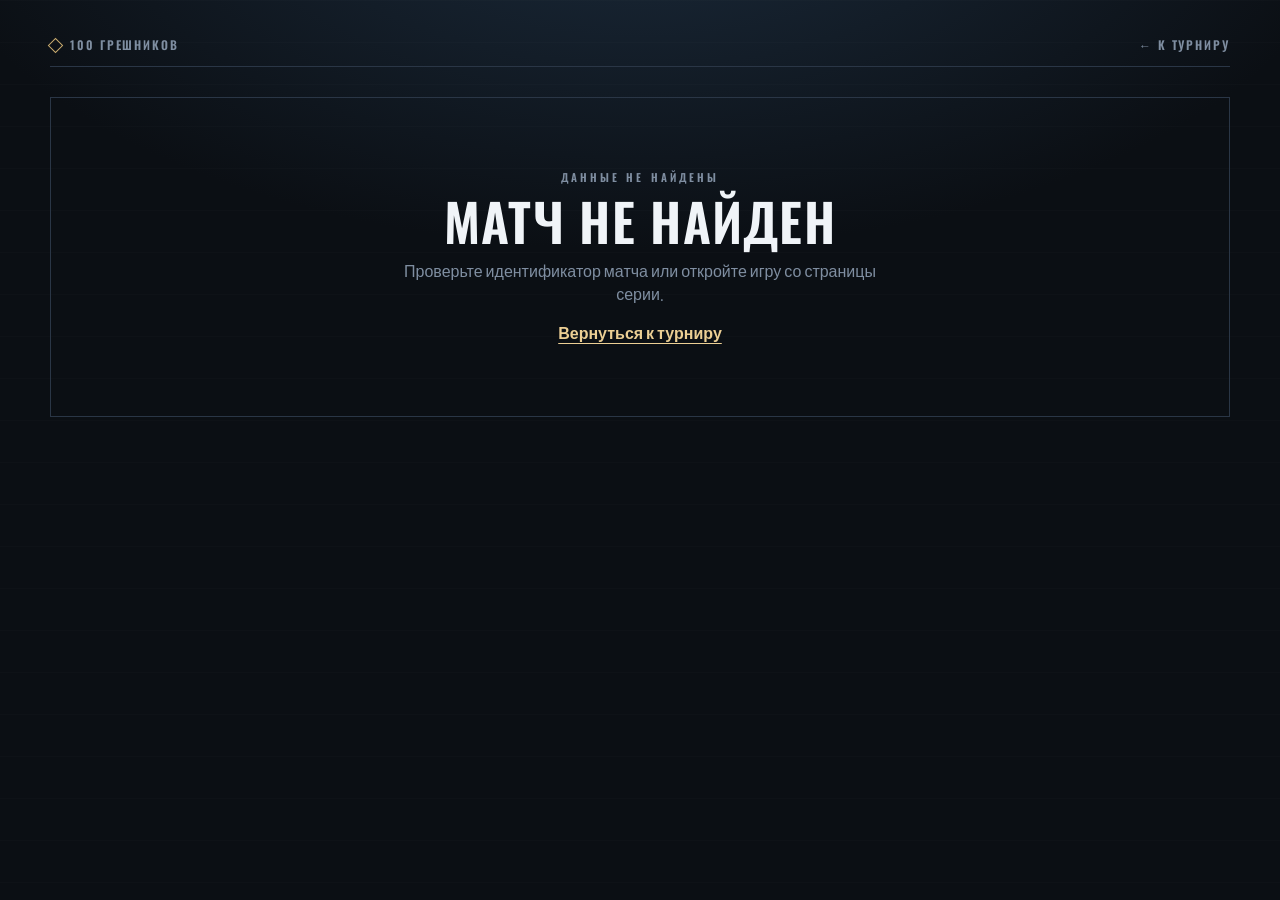
<file: tournament-match.html>
<!DOCTYPE html>
<html lang="ru">
<head>
  <meta charset="UTF-8">
  <meta name="viewport" content="width=device-width, initial-scale=1.0">
  <meta name="description" content="Игроки, герои, KDA и золото матча турнира 100 Грешников.">
  <title>Матч — Турнир 100 Грешников</title>
  <link rel="icon" href="data:image/svg+xml,%3Csvg xmlns='http://www.w3.org/2000/svg' viewBox='0 0 64 64'%3E%3Crect width='64' height='64' rx='12' fill='%230b0f14'/%3E%3Cpath d='M14 12l38 40M45 12L12 45m6-27l10 4 14 20 4 10-10-4-20-20z' stroke='%23c8aa6e' stroke-width='6' stroke-linecap='round' fill='none'/%3E%3C/svg%3E">
  <link rel="preconnect" href="https://fonts.googleapis.com">
  <link rel="preconnect" href="https://fonts.gstatic.com" crossorigin>
  <link href="https://fonts.googleapis.com/css2?family=Barlow+Semi+Condensed:wght@400;500;600;700;800&family=Oswald:wght@400;500;600;700&display=swap" rel="stylesheet">
  <link rel="stylesheet" href="assets/tournament.css">
  <script src="assets/tournament.js" defer></script>
</head>
<body data-page="match">
  <div class="shell">
    <nav class="topbar" aria-label="Основная навигация">
      <a class="topbar__brand" href="tournament-100-sinners.html">100 Грешников</a>
      <a class="topbar__back" href="tournament-100-sinners.html">← К турниру</a>
    </nav>
    <div id="app" aria-live="polite" aria-busy="true">
      <section class="loading-state"><div><p class="eyebrow">Загрузка матча</p><h1>Итоговое табло</h1><p>Готовим игроков, героев, KDA и золото.</p></div></section>
    </div>
  </div>
</body>
</html>
</file>
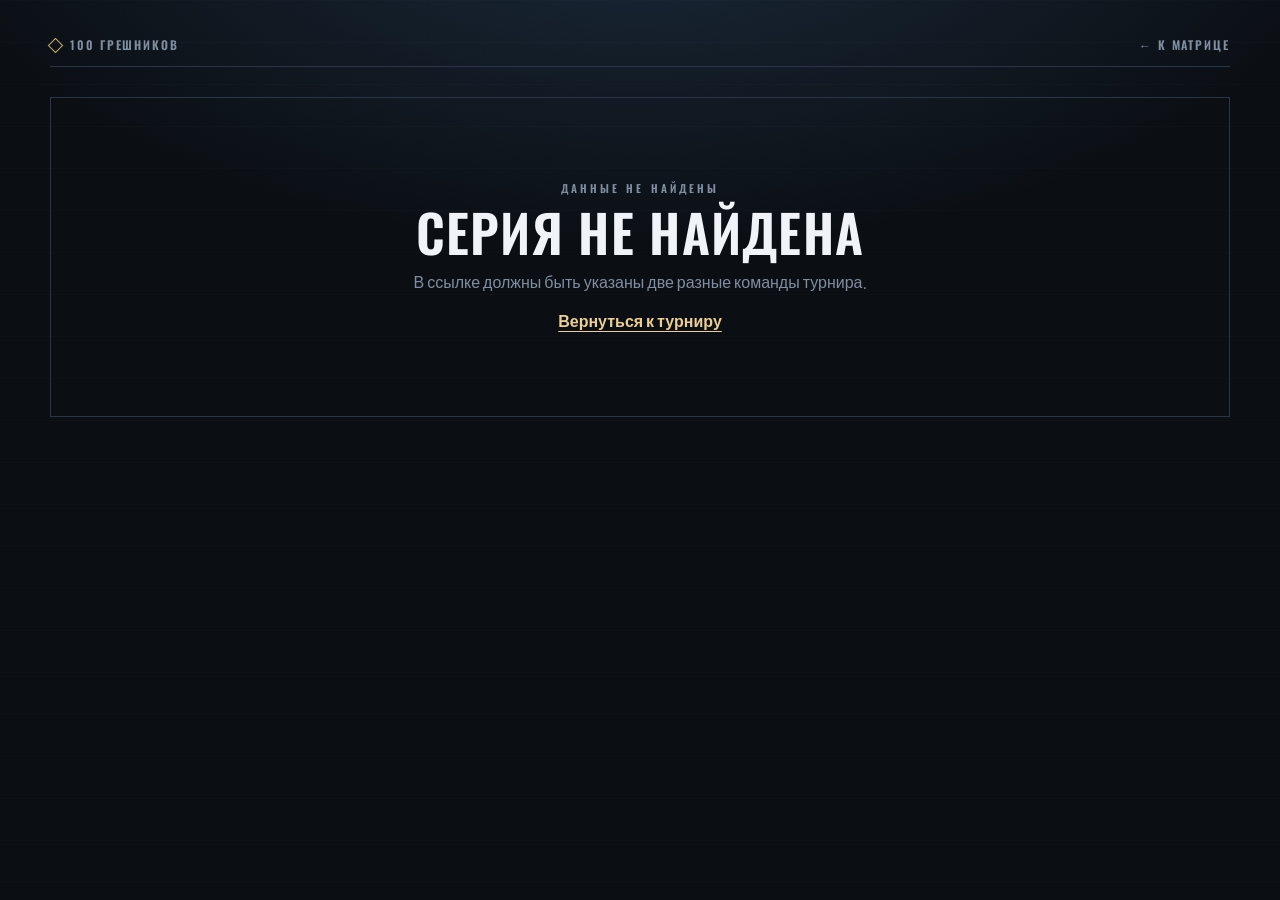
<file: tournament-series.html>
<!DOCTYPE html>
<html lang="ru">
<head>
  <meta charset="UTF-8">
  <meta name="viewport" content="width=device-width, initial-scale=1.0">
  <meta name="description" content="Матчи очной серии турнира 100 Грешников по Dota 2 Turbo.">
  <title>Серия — Турнир 100 Грешников</title>
  <link rel="icon" href="data:image/svg+xml,%3Csvg xmlns='http://www.w3.org/2000/svg' viewBox='0 0 64 64'%3E%3Crect width='64' height='64' rx='12' fill='%230b0f14'/%3E%3Cpath d='M14 12l38 40M45 12L12 45m6-27l10 4 14 20 4 10-10-4-20-20z' stroke='%23c8aa6e' stroke-width='6' stroke-linecap='round' fill='none'/%3E%3C/svg%3E">
  <link rel="preconnect" href="https://fonts.googleapis.com">
  <link rel="preconnect" href="https://fonts.gstatic.com" crossorigin>
  <link href="https://fonts.googleapis.com/css2?family=Barlow+Semi+Condensed:wght@400;500;600;700;800&family=Oswald:wght@400;500;600;700&display=swap" rel="stylesheet">
  <link rel="stylesheet" href="assets/tournament.css">
  <script src="assets/tournament.js" defer></script>
</head>
<body data-page="series">
  <div class="shell">
    <nav class="topbar" aria-label="Основная навигация">
      <a class="topbar__brand" href="tournament-100-sinners.html">100 Грешников</a>
      <a class="topbar__back" href="tournament-100-sinners.html">← К матрице</a>
    </nav>
    <div id="app" aria-live="polite" aria-busy="true">
      <section class="loading-state"><div><p class="eyebrow">Загрузка серии</p><h1>Очные встречи</h1><p>Собираем счёт серии и список матчей.</p></div></section>
    </div>
  </div>
</body>
</html>
</file>
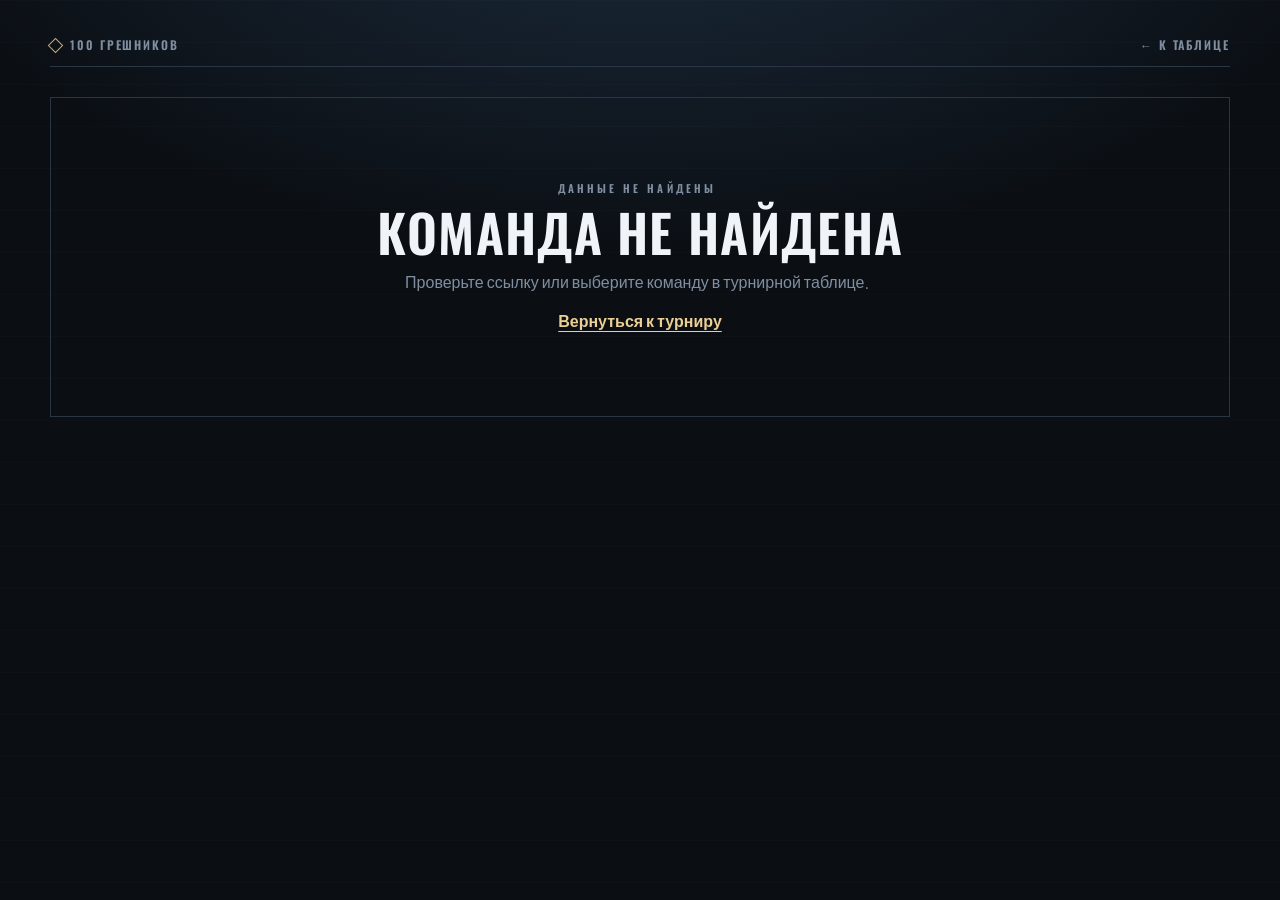
<file: tournament-team.html>
<!DOCTYPE html>
<html lang="ru">
<head>
  <meta charset="UTF-8">
  <meta name="viewport" content="width=device-width, initial-scale=1.0">
  <meta name="description" content="Состав команды и статистика героев игроков турнира 100 Грешников.">
  <title>Команда — Турнир 100 Грешников</title>
  <link rel="icon" href="data:image/svg+xml,%3Csvg xmlns='http://www.w3.org/2000/svg' viewBox='0 0 64 64'%3E%3Crect width='64' height='64' rx='12' fill='%230b0f14'/%3E%3Cpath d='M14 12l38 40M45 12L12 45m6-27l10 4 14 20 4 10-10-4-20-20z' stroke='%23c8aa6e' stroke-width='6' stroke-linecap='round' fill='none'/%3E%3C/svg%3E">
  <link rel="preconnect" href="https://fonts.googleapis.com">
  <link rel="preconnect" href="https://fonts.gstatic.com" crossorigin>
  <link href="https://fonts.googleapis.com/css2?family=Barlow+Semi+Condensed:wght@400;500;600;700;800&family=Oswald:wght@400;500;600;700&display=swap" rel="stylesheet">
  <link rel="stylesheet" href="assets/tournament.css">
  <script src="assets/tournament.js" defer></script>
</head>
<body data-page="team">
  <div class="shell">
    <nav class="topbar" aria-label="Основная навигация">
      <a class="topbar__brand" href="tournament-100-sinners.html">100 Грешников</a>
      <a class="topbar__back" href="tournament-100-sinners.html">← К таблице</a>
    </nav>
    <div id="app" aria-live="polite" aria-busy="true">
      <section class="loading-state"><div><p class="eyebrow">Загрузка команды</p><h1>Состав и герои</h1><p>Считаем матчи игроков и их самые частые пики.</p></div></section>
    </div>
  </div>
</body>
</html>
</file>
<file: assets/tournament.css>
:root {
  --bg: #0b0f14;
  --bg-raised: #101720;
  --panel: #151c25;
  --panel-strong: #1b2430;
  --line: #2a3646;
  --line-soft: rgba(127, 142, 161, 0.18);
  --gold: #c8aa6e;
  --gold-bright: #eccf94;
  --text: #cfd8e3;
  --text-strong: #f0f4f8;
  --dim: #7f8ea1;
  --radiant: #93c53b;
  --radiant-bright: #b8e35f;
  --dire: #e04a3c;
  --dire-bright: #ff7a6b;
  --content: 1180px;
  color-scheme: dark;
}

* {
  box-sizing: border-box;
}

html {
  min-width: 320px;
  min-height: 100%;
  background: var(--bg);
}

body {
  min-height: 100vh;
  margin: 0;
  color: var(--text);
  font-family: "Barlow Semi Condensed", Arial, sans-serif;
  background:
    linear-gradient(rgba(255, 255, 255, 0.012) 1px, transparent 1px),
    radial-gradient(1100px 560px at 50% -120px, #1b2b3c 0%, var(--bg) 66%);
  background-size: 100% 42px, auto;
  line-height: 1.45;
}

a {
  color: inherit;
}

button,
a {
  -webkit-tap-highlight-color: transparent;
}

:focus-visible {
  outline: 2px solid var(--gold-bright);
  outline-offset: 3px;
}

.shell {
  width: min(var(--content), calc(100% - 32px));
  margin: 0 auto;
  padding: 24px 0 56px;
}

.topbar {
  display: flex;
  align-items: center;
  justify-content: space-between;
  gap: 18px;
  min-height: 42px;
  margin-bottom: 30px;
  border-bottom: 1px solid var(--line);
}

.topbar__brand,
.topbar__back {
  display: inline-flex;
  align-items: center;
  gap: 9px;
  min-height: 42px;
  color: var(--dim);
  font-family: "Oswald", sans-serif;
  font-size: 12px;
  font-weight: 600;
  letter-spacing: 0.16em;
  text-decoration: none;
  text-transform: uppercase;
  transition: color 150ms ease;
}

.topbar__brand::before {
  width: 9px;
  height: 9px;
  border: 1px solid var(--gold);
  content: "";
  transform: rotate(45deg);
}

.topbar__brand:hover,
.topbar__back:hover {
  color: var(--gold-bright);
}

.masthead {
  position: relative;
  display: grid;
  grid-template-columns: 1fr auto;
  gap: 24px;
  align-items: end;
  min-height: 156px;
  margin-bottom: 38px;
  padding: 24px 0 28px;
  border-bottom: 1px solid var(--gold);
}

.masthead::after {
  position: absolute;
  right: 0;
  bottom: -1px;
  width: min(360px, 42%);
  height: 1px;
  background: linear-gradient(90deg, transparent, var(--gold-bright));
  box-shadow: 0 0 16px rgba(236, 207, 148, 0.55);
  content: "";
}

.eyebrow {
  margin: 0 0 10px;
  color: var(--gold);
  font-family: "Oswald", sans-serif;
  font-size: 11px;
  font-weight: 600;
  letter-spacing: 0.28em;
  text-transform: uppercase;
}

h1,
h2,
h3,
p {
  margin-top: 0;
}

h1,
h2,
h3 {
  font-family: "Oswald", sans-serif;
  font-weight: 600;
}

h1 {
  max-width: 780px;
  margin-bottom: 10px;
  color: var(--text-strong);
  font-size: clamp(38px, 7vw, 72px);
  line-height: 0.98;
  letter-spacing: 0.025em;
  text-transform: uppercase;
}

.masthead__intro {
  max-width: 680px;
  margin-bottom: 0;
  color: #aebac8;
  font-size: 17px;
}

.masthead__stamp {
  display: grid;
  place-items: center;
  width: 118px;
  height: 118px;
  border: 1px solid rgba(200, 170, 110, 0.55);
  color: var(--gold-bright);
  font-family: "Oswald", sans-serif;
  font-size: 13px;
  font-weight: 700;
  letter-spacing: 0.18em;
  text-align: center;
  text-transform: uppercase;
  transform: rotate(2deg);
}

.section {
  margin-top: 42px;
}

.section__head {
  display: flex;
  align-items: end;
  justify-content: space-between;
  gap: 18px;
  margin-bottom: 14px;
}

.section__head h2 {
  margin-bottom: 0;
  color: var(--text-strong);
  font-size: clamp(24px, 4vw, 34px);
  letter-spacing: 0.06em;
  text-transform: uppercase;
}

.section__note {
  margin-bottom: 4px;
  color: var(--dim);
  font-size: 13px;
}

.table-scroll {
  overflow-x: auto;
  border-top: 1px solid var(--line);
  border-bottom: 1px solid var(--line);
}

.data-table {
  width: 100%;
  border-collapse: collapse;
  font-size: 15px;
  font-variant-numeric: tabular-nums;
}

.data-table th,
.data-table td {
  padding: 13px 14px;
  border-bottom: 1px solid var(--line-soft);
  text-align: center;
}

.data-table thead th {
  color: var(--dim);
  font-family: "Oswald", sans-serif;
  font-size: 11px;
  font-weight: 600;
  letter-spacing: 0.15em;
  text-transform: uppercase;
}

.data-table tbody tr:last-child td {
  border-bottom: 0;
}

.data-table tbody tr {
  transition: background-color 140ms ease;
}

.data-table tbody tr:hover {
  background: rgba(255, 255, 255, 0.025);
}

.data-table th:nth-child(2),
.data-table td:nth-child(2) {
  text-align: left;
}

.rank {
  color: var(--dim);
  font-family: "Oswald", sans-serif;
}

.team-link {
  color: var(--text-strong);
  font-size: 17px;
  font-weight: 700;
  text-decoration-color: transparent;
  text-underline-offset: 4px;
  transition: color 140ms ease, text-decoration-color 140ms ease;
}

.team-link:hover {
  color: var(--gold-bright);
  text-decoration-color: var(--gold);
}

.points {
  color: var(--gold-bright);
  font-family: "Oswald", sans-serif;
  font-size: 21px;
  font-weight: 600;
}

.win {
  color: var(--radiant-bright);
}

.loss {
  color: var(--dire-bright);
}

.matrix-frame {
  position: relative;
  overflow-x: auto;
  padding: 10px;
  border: 1px solid rgba(200, 170, 110, 0.4);
  background:
    linear-gradient(135deg, rgba(200, 170, 110, 0.08), transparent 28%),
    #0e141b;
  box-shadow: inset 0 0 50px rgba(0, 0, 0, 0.45), 0 0 36px rgba(200, 170, 110, 0.06);
}

.matrix-frame::before,
.matrix-frame::after {
  position: absolute;
  width: 22px;
  height: 22px;
  border-color: var(--gold-bright);
  content: "";
  pointer-events: none;
}

.matrix-frame::before {
  top: 4px;
  left: 4px;
  border-top: 1px solid;
  border-left: 1px solid;
}

.matrix-frame::after {
  right: 4px;
  bottom: 4px;
  border-right: 1px solid;
  border-bottom: 1px solid;
}

.matrix {
  min-width: 760px;
  width: 100%;
  border-collapse: separate;
  border-spacing: 4px;
  font-variant-numeric: tabular-nums;
}

.matrix th {
  padding: 9px 10px;
  color: #aab5c2;
  font-family: "Oswald", sans-serif;
  font-size: 12px;
  font-weight: 500;
  letter-spacing: 0.06em;
}

.matrix th:first-child {
  width: 150px;
  text-align: left;
}

.matrix td {
  height: 62px;
  background: rgba(255, 255, 255, 0.018);
  text-align: center;
}

.matrix__empty {
  color: #435061;
  background:
    linear-gradient(135deg, transparent 49%, rgba(127, 142, 161, 0.14) 50%, transparent 51%) !important;
}

.matrix__link {
  display: grid;
  place-items: center;
  width: 100%;
  height: 100%;
  border: 1px solid rgba(200, 170, 110, 0.16);
  color: var(--text-strong);
  font-family: "Oswald", sans-serif;
  font-size: 24px;
  font-weight: 600;
  letter-spacing: 0.04em;
  text-decoration: none;
  transition: border-color 150ms ease, color 150ms ease, background 150ms ease, box-shadow 150ms ease;
}

.matrix__link:hover {
  border-color: var(--gold-bright);
  color: var(--gold-bright);
  background: rgba(200, 170, 110, 0.09);
  box-shadow: inset 0 0 26px rgba(200, 170, 110, 0.12), 0 0 12px rgba(200, 170, 110, 0.16);
}

.matrix__missing {
  color: #4a5767;
  font-family: "Oswald", sans-serif;
}

.hero-grid {
  display: grid;
  grid-template-columns: repeat(2, minmax(0, 1fr));
  gap: 0 28px;
  border-top: 1px solid var(--line);
}

.hero-stat {
  display: grid;
  grid-template-columns: 94px minmax(0, 1fr) auto;
  gap: 14px;
  align-items: center;
  min-height: 78px;
  padding: 10px 0;
  border-bottom: 1px solid var(--line-soft);
}

.hero-stat__name {
  margin-bottom: 3px;
  color: var(--text-strong);
  font-size: 16px;
  font-weight: 700;
}

.hero-stat__picks {
  color: var(--dim);
  font-size: 13px;
}

.hero-stat__record,
.record {
  display: inline-flex;
  align-items: baseline;
  gap: 5px;
  font-family: "Oswald", sans-serif;
  font-size: 18px;
  font-variant-numeric: tabular-nums;
}

.record__dash {
  color: var(--dim);
}

.hero-media {
  position: relative;
  display: inline-grid;
  place-items: center;
  width: 94px;
  aspect-ratio: 16 / 9;
  overflow: hidden;
  border: 1px solid var(--line);
  background: #0d1319;
}

.hero-media img {
  display: block;
  width: 100%;
  height: 100%;
  object-fit: cover;
}

.hero-media.is-missing::before {
  padding: 6px;
  color: var(--dim);
  content: attr(data-label);
  font-size: 10px;
  line-height: 1.1;
  text-align: center;
}

.hero-media.is-missing img {
  display: none;
}

.summary-strip {
  display: grid;
  grid-template-columns: repeat(5, 1fr);
  margin-bottom: 32px;
  border-top: 1px solid var(--line);
  border-bottom: 1px solid var(--line);
}

.summary-strip__item {
  padding: 16px 18px;
  border-right: 1px solid var(--line-soft);
}

.summary-strip__item:last-child {
  border-right: 0;
}

.summary-strip__label {
  display: block;
  margin-bottom: 4px;
  color: var(--dim);
  font-family: "Oswald", sans-serif;
  font-size: 10px;
  font-weight: 600;
  letter-spacing: 0.16em;
  text-transform: uppercase;
}

.summary-strip__value {
  color: var(--text-strong);
  font-family: "Oswald", sans-serif;
  font-size: 25px;
  font-variant-numeric: tabular-nums;
}

.player-list,
.match-list {
  display: grid;
  gap: 12px;
}

.player-card {
  display: grid;
  grid-template-columns: minmax(180px, 0.7fr) minmax(0, 1.8fr);
  gap: 24px;
  align-items: center;
  padding: 18px 20px;
  border: 1px solid var(--line);
  background: linear-gradient(90deg, rgba(255, 255, 255, 0.018), transparent);
}

.player-card__name {
  margin-bottom: 4px;
  color: var(--text-strong);
  font-family: "Oswald", sans-serif;
  font-size: 21px;
  font-weight: 500;
}

.player-card__games {
  margin-bottom: 0;
  color: var(--dim);
  font-size: 13px;
}

.top-heroes {
  display: grid;
  grid-template-columns: repeat(3, minmax(0, 1fr));
  gap: 10px;
}

.top-hero {
  display: grid;
  grid-template-columns: 76px 1fr;
  gap: 10px;
  align-items: center;
  min-width: 0;
}

.top-hero .hero-media {
  width: 76px;
}

.top-hero__games {
  color: var(--dim);
  font-size: 12px;
  white-space: nowrap;
}

.top-hero .record {
  font-size: 16px;
}

.series-scoreboard {
  display: grid;
  grid-template-columns: 1fr auto 1fr;
  gap: 18px;
  align-items: center;
  margin-bottom: 30px;
  padding: 26px 0;
  border-top: 1px solid var(--line);
  border-bottom: 1px solid var(--gold);
}

.series-scoreboard__team {
  color: var(--text-strong);
  font-family: "Oswald", sans-serif;
  font-size: clamp(22px, 4vw, 38px);
  font-weight: 600;
  line-height: 1.08;
  text-transform: uppercase;
}

.series-scoreboard__team:last-child {
  text-align: right;
}

.series-scoreboard__score {
  color: var(--gold-bright);
  font-family: "Oswald", sans-serif;
  font-size: clamp(38px, 7vw, 70px);
  font-weight: 600;
  letter-spacing: 0.06em;
  text-shadow: 0 0 24px rgba(200, 170, 110, 0.25);
}

.match-card {
  display: grid;
  grid-template-columns: 84px minmax(0, 1fr) auto;
  gap: 20px;
  align-items: center;
  min-height: 96px;
  padding: 16px 18px;
  border: 1px solid var(--line);
  color: inherit;
  text-decoration: none;
  transition: border-color 150ms ease, background 150ms ease;
}

.match-card:hover {
  border-color: var(--gold);
  background: rgba(200, 170, 110, 0.045);
}

.match-card__number {
  color: var(--dim);
  font-family: "Oswald", sans-serif;
  font-size: 12px;
  letter-spacing: 0.14em;
  text-transform: uppercase;
}

.match-card__score {
  margin-bottom: 4px;
  color: var(--text-strong);
  font-family: "Oswald", sans-serif;
  font-size: 26px;
}

.match-card__meta {
  color: var(--dim);
  font-size: 13px;
}

.match-card__winner {
  color: var(--radiant-bright);
  font-size: 14px;
  font-weight: 700;
  text-align: right;
}

.match-scoreboard {
  display: grid;
  grid-template-columns: minmax(0, 1fr) auto minmax(0, 1fr);
  gap: 16px;
  align-items: center;
  margin-bottom: 30px;
  padding: 22px 0 28px;
  border-bottom: 1px solid var(--gold);
}

.match-scoreboard__side:last-child {
  text-align: right;
}

.match-scoreboard__team {
  margin-bottom: 5px;
  color: var(--text-strong);
  font-family: "Oswald", sans-serif;
  font-size: clamp(21px, 4vw, 35px);
  font-weight: 600;
  text-transform: uppercase;
}

.match-scoreboard__label {
  color: var(--dim);
  font-family: "Oswald", sans-serif;
  font-size: 11px;
  letter-spacing: 0.16em;
  text-transform: uppercase;
}

.match-scoreboard__center {
  min-width: 150px;
  text-align: center;
}

.match-scoreboard__score {
  color: var(--text-strong);
  font-family: "Oswald", sans-serif;
  font-size: clamp(42px, 8vw, 76px);
  font-weight: 600;
  line-height: 1;
  letter-spacing: 0.04em;
}

.match-scoreboard__duration {
  margin-top: 8px;
  color: var(--gold-bright);
  font-family: "Oswald", sans-serif;
  font-size: 14px;
  letter-spacing: 0.1em;
}

.winner-flag {
  display: inline-block;
  margin-top: 10px;
  padding: 5px 9px;
  border: 1px solid rgba(147, 197, 59, 0.45);
  color: var(--radiant-bright);
  font-size: 12px;
  font-weight: 700;
  letter-spacing: 0.06em;
  text-transform: uppercase;
}

.match-sides {
  display: grid;
  grid-template-columns: repeat(2, minmax(0, 1fr));
  gap: 18px;
}

.side-panel {
  min-width: 0;
  border: 1px solid var(--line);
  background: rgba(255, 255, 255, 0.014);
}

.side-panel--radiant {
  border-top: 2px solid var(--radiant);
}

.side-panel--dire {
  border-top: 2px solid var(--dire);
}

.side-panel__head {
  display: flex;
  justify-content: space-between;
  gap: 12px;
  align-items: baseline;
  padding: 14px 16px;
  border-bottom: 1px solid var(--line);
}

.side-panel__head h2 {
  margin-bottom: 0;
  color: var(--text-strong);
  font-size: 20px;
}

.side-panel__side {
  color: var(--dim);
  font-family: "Oswald", sans-serif;
  font-size: 10px;
  letter-spacing: 0.16em;
  text-transform: uppercase;
}

.players-table {
  width: 100%;
  border-collapse: collapse;
  font-variant-numeric: tabular-nums;
}

.players-table th,
.players-table td {
  padding: 10px 11px;
  border-bottom: 1px solid var(--line-soft);
  text-align: left;
}

.players-table th {
  color: var(--dim);
  font-family: "Oswald", sans-serif;
  font-size: 9px;
  font-weight: 600;
  letter-spacing: 0.12em;
  text-transform: uppercase;
}

.players-table td:nth-last-child(-n + 2),
.players-table th:nth-last-child(-n + 2) {
  text-align: right;
  white-space: nowrap;
}

.players-table tr:last-child td {
  border-bottom: 0;
}

.players-table .hero-media {
  width: 58px;
}

.player-name {
  min-width: 120px;
  color: var(--text-strong);
  font-weight: 700;
}

.kda {
  color: #dbe3ec;
  font-family: "Oswald", sans-serif;
}

.gold {
  color: var(--gold-bright);
  font-family: "Oswald", sans-serif;
}

.empty-state,
.loading-state {
  display: grid;
  place-items: center;
  min-height: 320px;
  padding: 40px 20px;
  border: 1px solid var(--line);
  text-align: center;
}

.empty-state h1,
.loading-state h1 {
  margin-bottom: 12px;
  font-size: clamp(30px, 6vw, 52px);
}

.empty-state p,
.loading-state p {
  max-width: 520px;
  color: var(--dim);
}

.text-link {
  color: var(--gold-bright);
  font-weight: 700;
  text-underline-offset: 4px;
}

.breadcrumbs {
  display: flex;
  flex-wrap: wrap;
  gap: 7px;
  margin-bottom: 20px;
  color: var(--dim);
  font-size: 13px;
}

.breadcrumbs a {
  color: var(--text);
  text-underline-offset: 3px;
}

.breadcrumbs a:hover {
  color: var(--gold-bright);
}

.sr-only {
  position: absolute;
  width: 1px;
  height: 1px;
  padding: 0;
  overflow: hidden;
  clip: rect(0, 0, 0, 0);
  white-space: nowrap;
  border: 0;
}

.footer {
  display: flex;
  justify-content: space-between;
  gap: 16px;
  margin-top: 48px;
  padding-top: 18px;
  border-top: 1px solid var(--line);
  color: var(--dim);
  font-size: 12px;
}

@media (max-width: 900px) {
  .player-card {
    grid-template-columns: 1fr;
  }

  .match-sides {
    grid-template-columns: 1fr;
  }
}

@media (max-width: 720px) {
  .shell {
    width: min(100% - 22px, var(--content));
    padding-top: 12px;
  }

  .topbar {
    margin-bottom: 18px;
  }

  .masthead {
    grid-template-columns: 1fr;
    min-height: auto;
    padding-top: 16px;
  }

  .masthead__stamp {
    display: none;
  }

  .section {
    margin-top: 34px;
  }

  .section__head {
    align-items: flex-start;
    flex-direction: column;
    gap: 4px;
  }

  .hero-grid {
    grid-template-columns: 1fr;
  }

  .summary-strip {
    grid-template-columns: repeat(2, 1fr);
  }

  .summary-strip__item {
    border-bottom: 1px solid var(--line-soft);
  }

  .summary-strip__item:nth-child(2n) {
    border-right: 0;
  }

  .summary-strip__item:last-child {
    grid-column: 1 / -1;
    border-bottom: 0;
  }

  .top-heroes {
    grid-template-columns: 1fr;
  }

  .top-hero {
    grid-template-columns: 94px 1fr;
  }

  .top-hero .hero-media {
    width: 94px;
  }

  .series-scoreboard,
  .match-scoreboard {
    gap: 8px;
  }

  .match-card {
    grid-template-columns: 1fr;
    gap: 8px;
  }

  .match-card__winner {
    text-align: left;
  }

  .match-scoreboard__center {
    min-width: 106px;
  }

  .side-panel {
    overflow-x: auto;
  }

  .players-table {
    min-width: 520px;
  }

  .footer {
    flex-direction: column;
  }
}

@media (max-width: 480px) {
  h1 {
    font-size: 38px;
  }

  .data-table th,
  .data-table td {
    padding: 10px 9px;
  }

  .hero-stat {
    grid-template-columns: 78px minmax(0, 1fr) auto;
    gap: 10px;
  }

  .hero-stat .hero-media {
    width: 78px;
  }

  .player-card {
    padding: 15px;
  }

  .series-scoreboard__team,
  .match-scoreboard__team {
    font-size: 18px;
  }

  .series-scoreboard__score {
    font-size: 38px;
  }

  .match-scoreboard__score {
    font-size: 42px;
  }
}

@media (prefers-reduced-motion: reduce) {
  *,
  *::before,
  *::after {
    scroll-behavior: auto !important;
    transition-duration: 0.01ms !important;
    animation-duration: 0.01ms !important;
    animation-iteration-count: 1 !important;
  }
}
</file>
